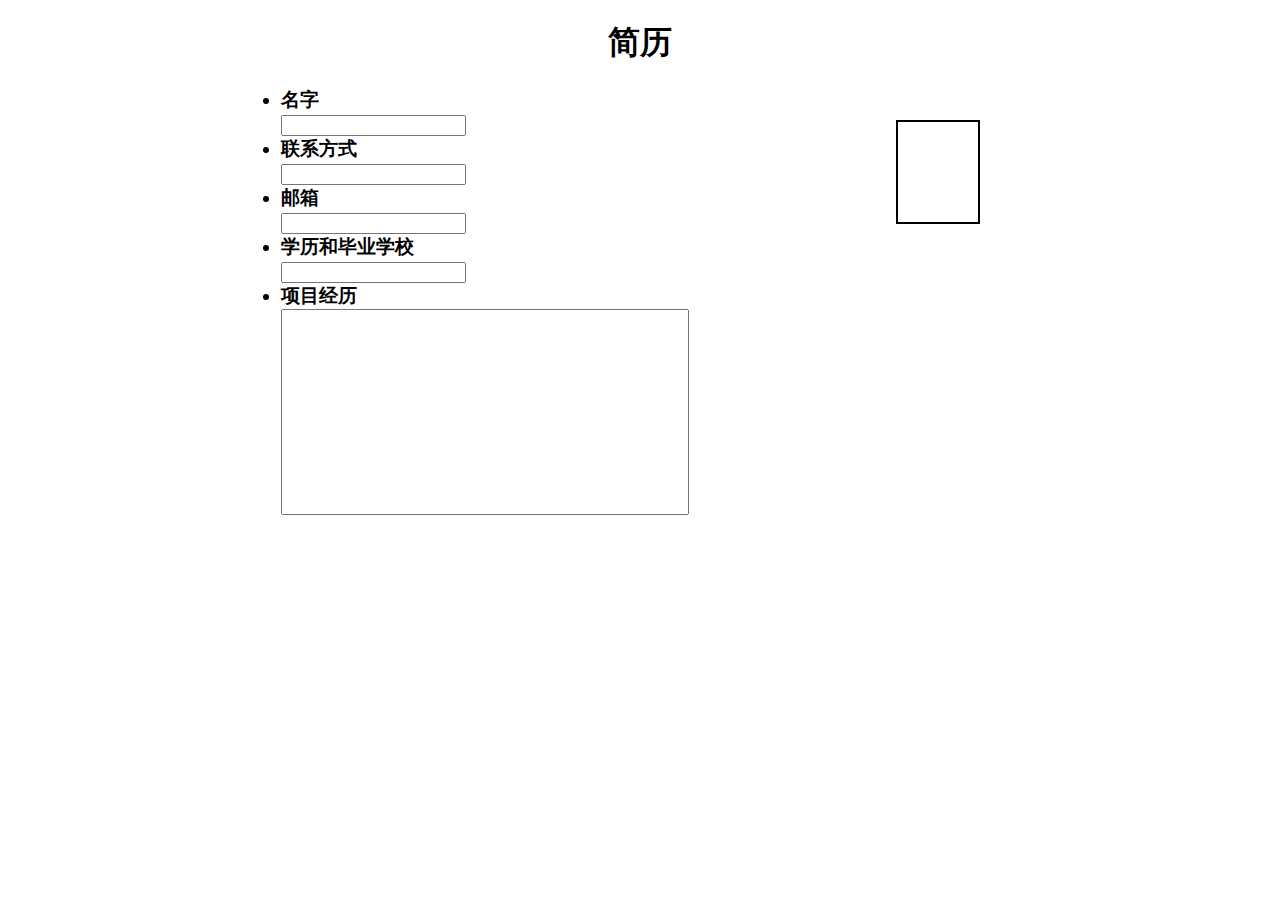
<file: jianli/index.html>
<!DOCTYPE html>
<html>
	<head>
		<meta charset="utf-8" />
		<title></title>
		<link rel="stylesheet" href="css/jianli.css" />
	</head>
	<body>
		<h1><center>简历</center></h1>
		<div id="all">
			
		<div id="ula">
		<ul class="ula"><b>
			<li>名字</li>
			<input type="text" />
			<li>联系方式</li>
			<input type="number" />
			<li>邮箱</li>
			<input type="email" />
			<li>学历和毕业学校</li>
			<input type="text" />
			<li>项目经历</li>
			<input type="text" style="width: 400px;height: 200px;" /></b>
		</ul>
		</div>
		
		<div id="yicunzhao">
			
		</div>
		
		</div>
	</body>
</html>
</file>
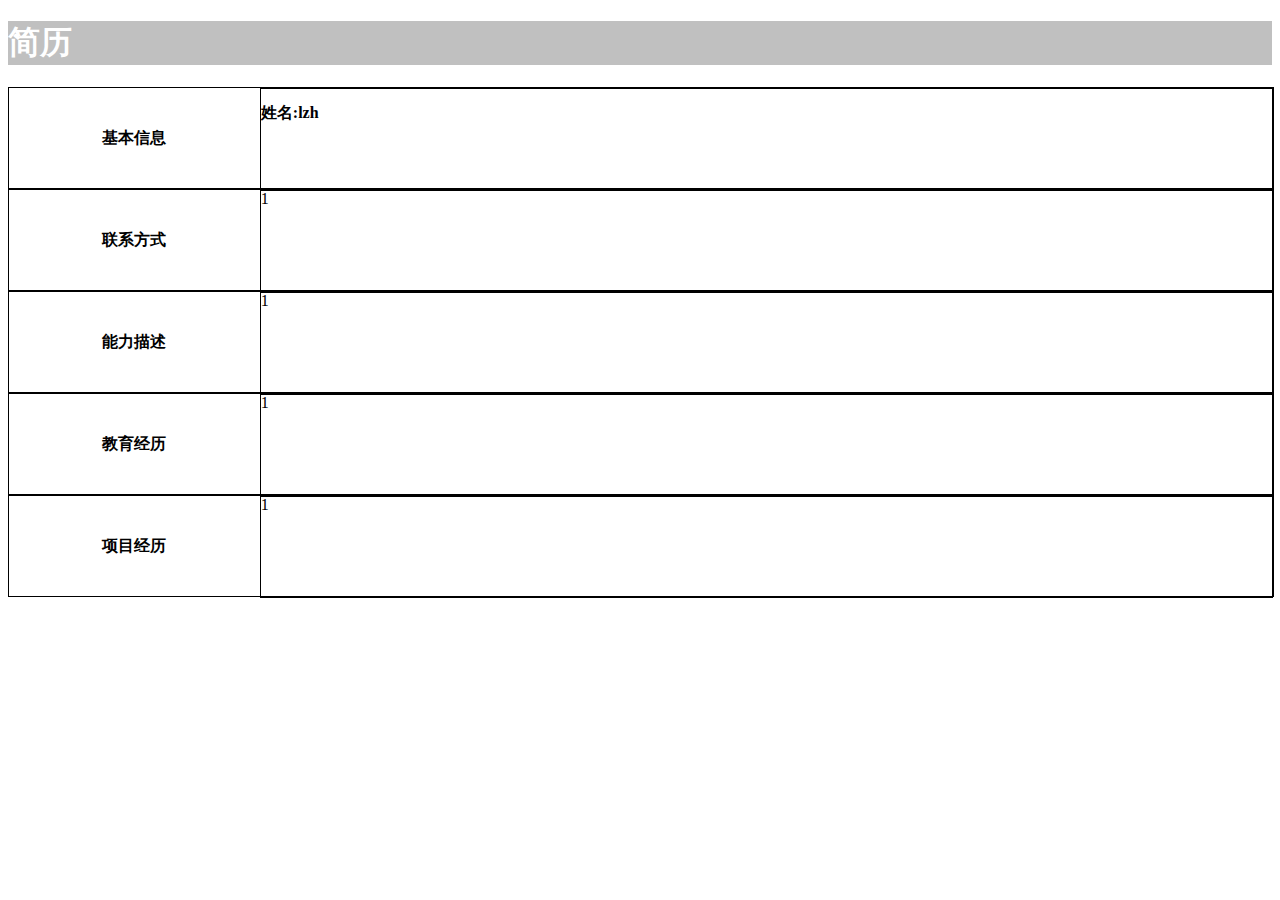
<file: jianli/jianli.html>
<!DOCTYPE html>
<html>
	<head>
		<meta charset="UTF-8">
		<title></title>
		<link rel="stylesheet" type="text/css" href="css/style_1.css"/>
	</head>
	<!--<style> 不建议这样使用
	h1{
	display: block;
	color: white;
	background-color: #000000;
}
</style>-->
	<body>
		<h1 class="h1">简历</h1>
		<div class="li1"><b>基本信息</b>
			<div class="li2">
				<p><b>姓名</b><b>:</b><b>lzh</b></p>
				
			</div></div>
		
		<div class="li1"><b>联系方式</b>
			<div class="li2">1</div></div>
			
		<div class="li1"><b>能力描述</b>
			<div class="li2">1</div></div>
		<div class="li1"><b>教育经历</b>
			<div class="li2">1</div></div>
			
		<div class="li1"><b>项目经历</b>
			<div class="li2">1</div></div>
		
	</body>
</html>
</file>
<file: jianli/css/jianli.css>
/*
 * 简历模板css 1.0  2019.7.5
 * 
 */
	.ula{
		font-size: larger;
		color: black;
		margin: 0 233px;
	}
	#all{
		
	}
	#yicunzhao{
		border: 2px solid;
		width: 80px;
		height: 100px;
		right: 300px;
		top: 120px;
		position: absolute;
	}
</file>
<file: jianli/css/style_1.css>
.h1{
	display: block;
	color: white;
	background-color:silver;
	}
	.li1{
		text-align: center;
		line-height: 100px;
		height: 100px;
		width: 100%;
		border: 1px solid;
		
	}
	.li2{
		height: 100px;
		width: 80%;
		border: 1px solid;
		float: right;
		text-align: left;
		line-height: 15px;
	}
</file>
